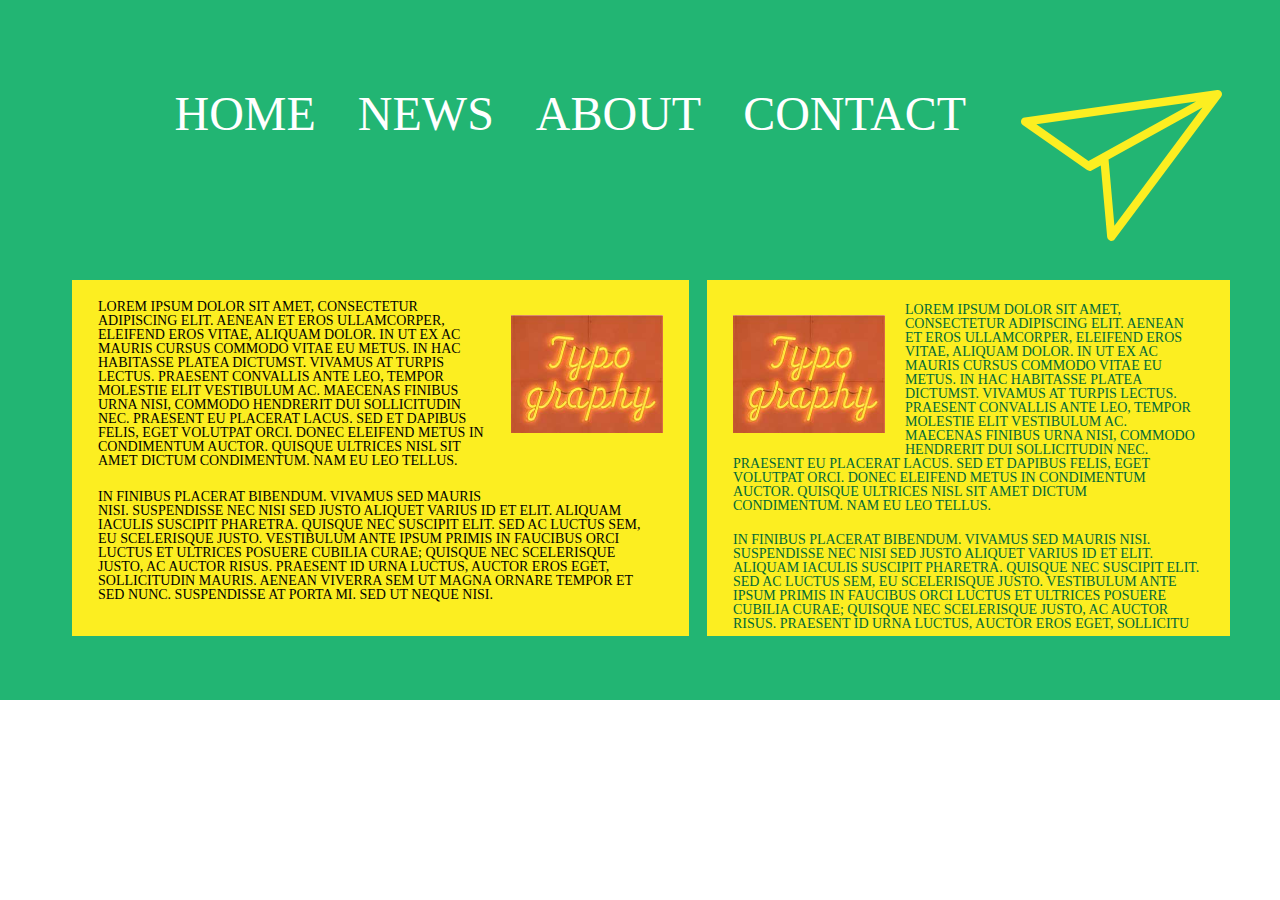
<file: index.html>
<!DOCTYPE html>
<html>
<head>
	<title></title>
	<link rel="stylesheet" href="css/style.css">
	<link rel="stylesheet" href="css/reset.css">
</head>
<body>
	<section class="wall conteiner">
		<header class="">
			<nav class="conteiner2">
				<img class="posta float-right" src="img/posta.svg">
				<ul>
					<li class="li float-right">
						<a class="a" href="">contact</a>
					</li>
					<li class="li float-right">
						<a class="a" href="">about</a>
					</li>
					<li class="li float-right">
						<a class="a" href="">news</a>
					</li>
					<li class="li float-right">
						<a class="a" href="">home</a>
					</li>
				</ul>
			</nav>
		</header>
		<div class="box1 float-left">
			<img class="tipography1 float-right" src="img/typography.svg">
			<p class="paragraph1 font-size">Lorem ipsum dolor sit amet, consectetur adipiscing elit. Aenean et eros ullamcorper, eleifend eros vitae, aliquam dolor. In ut ex ac mauris cursus commodo vitae eu metus. In hac habitasse platea dictumst. Vivamus at turpis lectus. Praesent convallis ante leo, tempor molestie elit vestibulum ac. Maecenas finibus urna nisi, commodo hendrerit dui sollicitudin nec. Praesent eu placerat lacus. Sed et dapibus felis, eget volutpat orci. Donec eleifend metus in condimentum auctor. Quisque ultrices nisl sit amet dictum condimentum. Nam eu leo tellus.</p>
			<p class="paragraph2 font-size">In finibus placerat bibendum. Vivamus sed mauris nisi. Suspendisse nec nisi sed justo aliquet varius id et elit. Aliquam iaculis suscipit pharetra. Quisque nec suscipit elit. Sed ac luctus sem, eu scelerisque justo. Vestibulum ante ipsum primis in faucibus orci luctus et ultrices posuere cubilia Curae; Quisque nec scelerisque justo, ac auctor risus. Praesent id urna luctus, auctor eros eget, sollicitudin mauris. Aenean viverra sem ut magna ornare tempor et sed nunc. Suspendisse at porta mi. Sed ut neque nisi.
			</p>
		</div>
		<div class="box2 float-right">
			<img class="tipography2 float-left" src="img/typography.svg">
			<p class="paragraph3 font-size">Lorem ipsum dolor sit amet, consectetur adipiscing elit. Aenean et eros ullamcorper, eleifend eros vitae, aliquam dolor. In ut ex ac mauris cursus commodo vitae eu metus. In hac habitasse platea dictumst. Vivamus at turpis lectus. Praesent convallis ante leo, tempor molestie elit vestibulum ac. Maecenas finibus urna nisi, commodo hendrerit dui sollicitudin nec. Praesent eu placerat lacus. Sed et dapibus felis, eget volutpat orci. Donec eleifend metus in condimentum auctor. Quisque ultrices nisl sit amet dictum condimentum. Nam eu leo tellus.
			</p>
			<p class="paragraph4 font-size">In finibus placerat bibendum. Vivamus sed mauris nisi. Suspendisse nec nisi sed justo aliquet varius id et elit. Aliquam iaculis suscipit pharetra. Quisque nec suscipit elit. Sed ac luctus sem, eu scelerisque justo. Vestibulum ante ipsum primis in faucibus orci luctus et ultrices posuere cubilia Curae; Quisque nec scelerisque justo, ac auctor risus. Praesent id urna luctus, auctor eros eget, sollicitu
			</p>
		</div>
	</section>
	<div class="clear"></div>
</body>
</html>
</file>
<file: css/style.css>
.wall{
	background-color: #22B573;
	height: 648px;
	font-family: 'Myriad Pro';
	text-transform: uppercase;
	padding-top: 52px;
}
.conteiner{
	display: block;
	width: 1286px;
	margin: 0 auto;
}
.conteiner2{
	display: block;
	width: 1158px;
	height: 152px;
	margin: 38px auto;
}
.a { 
    color: #ffffff;
    text-decoration: none;
    font-size: 48px;
}
.float-right{
	float: right;
}
.float-left{
	float: left;
}
.clear{
	clear: right;
}
.posta{
	width: 201px;
	padding-left: 34px;
	
}
.li{
	display: inline-block;
	padding: 0 21px;

}
.box1{
	width: 617px;
	height: 356px;
	background-color: #fcee21;
	margin-left: 72px;
}
.box2{
	width: 523px;
	height: 356px;
	background-color: #fcee21; 
	margin-right: 56px;
}
.tipography1{
	width: 152px;
	padding-top: 35px;
	padding-right: 26px; 
	padding-bottom: 66px;
	padding-left: 26px;
}
.tipography2{
	width: 152px;
	padding-top: 35px;
	padding-left: 26px;
	padding-right: 20px;
	padding-bottom: 14px; 
}
.font-size{
	font-size: 14px;
	font-family: 'Myriad Pro';
}
.paragraph1{
	margin-left: 26px;
	margin-top: 20px;
}
.paragraph2{
	margin-left: 26px;
	padding-right: 34px;
	padding-top: 22px;
}
.paragraph3{
	margin-top: 23px; 
	color: #006837;
	margin-right: 30px; 
	margin-left: 26px;
}
.paragraph4{
	margin-top: 20px;
	margin-right: 30px;
	margin-left: 26px;
	color: #006837;
}
</file>
